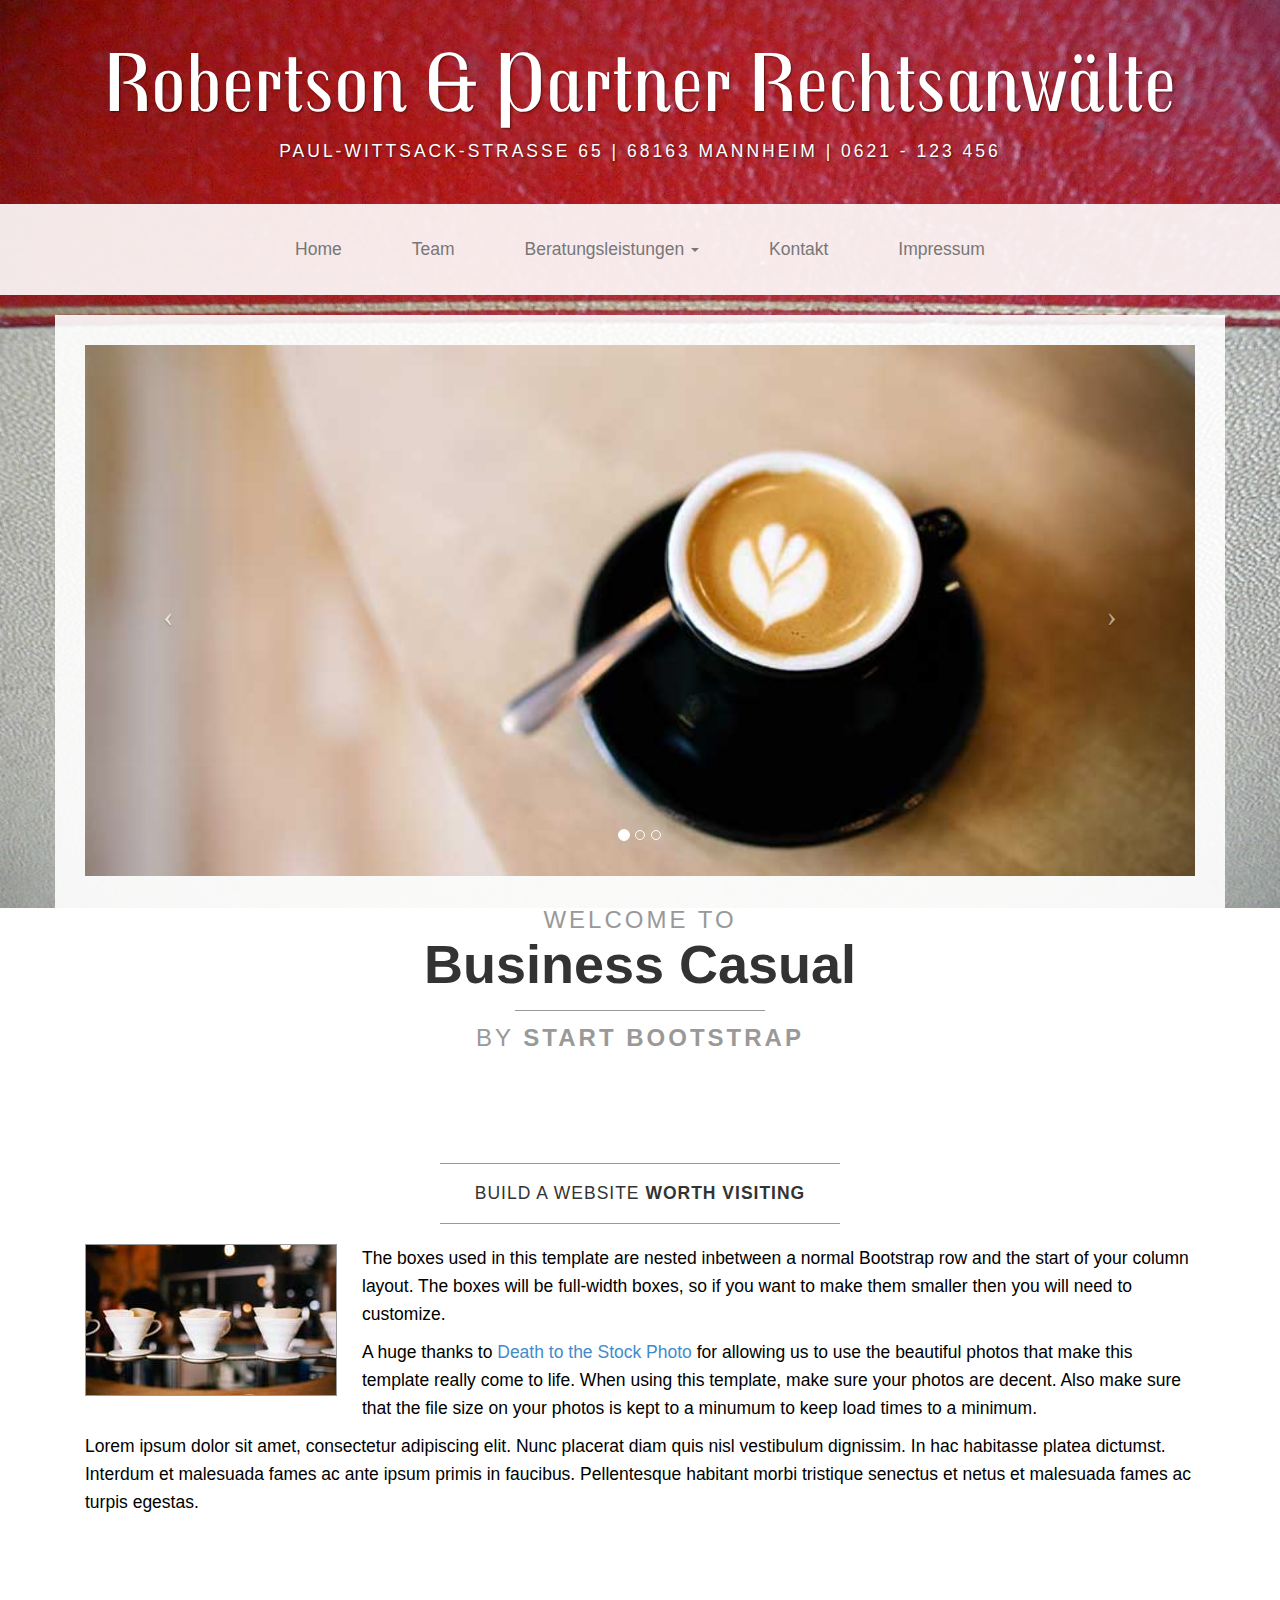
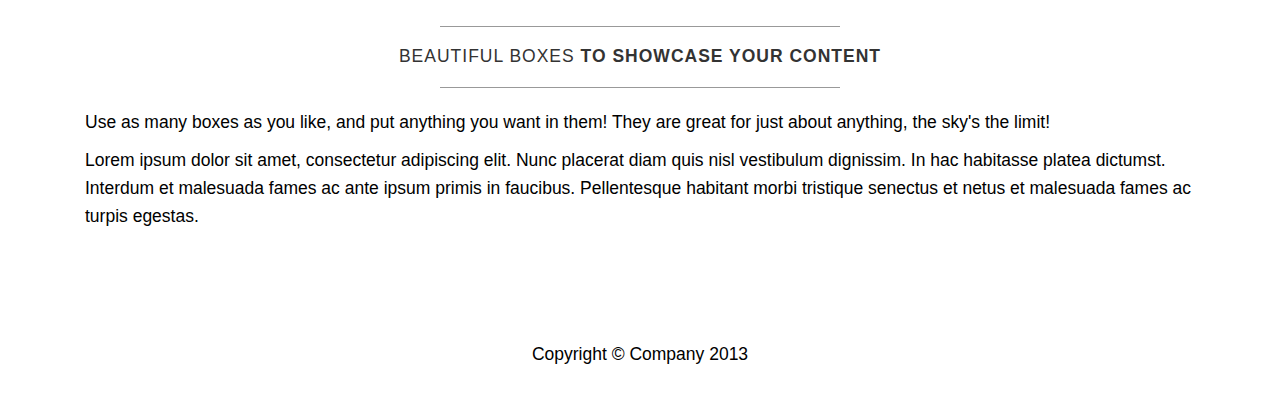
<file: WAW_Homepage_Company/WebContent/company2/index.html>
<!DOCTYPE html>
<html lang="en">
  <head>
    <meta charset="utf-8">
    <meta name="viewport" content="width=device-width, initial-scale=1.0">
    <meta name="description" content="">
    <meta name="author" content="">

    <title>Robertson & Partner Rechtsanwälte</title>

    <!-- Bootstrap core CSS -->
    <link href="css/bootstrap.css" rel="stylesheet">

    <!-- Add custom CSS here -->
    <link href="css/business-casual.css" rel="stylesheet">   
    <link href='http://fonts.googleapis.com/css?family=Trochut' rel='stylesheet' type='text/css'>
  </head>

  <body>
    
    <div class="brand">Robertson & Partner Rechtsanwälte</div>
    <div class="address-bar">Paul-Wittsack-Straße 65 | 68163 Mannheim | 0621 - 123 456</div>

    <nav class="navbar navbar-default" role="navigation">
      <div class="container">
        <div class="navbar-header">
          <button type="button" class="navbar-toggle" data-toggle="collapse" data-target=".navbar-ex1-collapse">
            <span class="sr-only">Toggle navigation</span>
            <span class="icon-bar"></span>
            <span class="icon-bar"></span>
            <span class="icon-bar"></span>
          </button>
          <a class="navbar-brand" href="index.html">Business Casual</a>
        </div>

        <!-- Collect the nav links, forms, and other content for toggling -->
        <div class="collapse navbar-collapse navbar-ex1-collapse">
          <ul class="nav navbar-nav">
            <li><a href="index.html">Home</a></li>            
            <li><a href="team.html">Team</a></li>            
            <li class="dropdown">
                <a href="#" class="dropdown-toggle" data-toggle="dropdown">Beratungsleistungen <b class="caret"></b></a>
                <ul class="dropdown-menu">
                    <li><a href="#">Arbeitsrecht</a></li>
                    <li><a href="#">Mietrecht</a></li>
                    <li><a href="#">Erbrecht</a></li>
                </ul>
            </li>                
            <li><a href="contact.html">Kontakt</a></li>
            
            
            <li><a href="#">Impressum</a></li>
          </ul>
        </div><!-- /.navbar-collapse -->
      </div><!-- /.container -->
    </nav>

    <div class="container">

      <div class="row">
        <div class="box">
          <div class="col-lg-12 text-center">
            <div id="carousel-example-generic" class="carousel slide">
              <!-- Indicators -->
              <ol class="carousel-indicators hidden-xs">
                <li data-target="#carousel-example-generic" data-slide-to="0" class="active"></li>
                <li data-target="#carousel-example-generic" data-slide-to="1"></li>
                <li data-target="#carousel-example-generic" data-slide-to="2"></li>
              </ol>
            
              <!-- Wrapper for slides -->
              <div class="carousel-inner">
                <div class="item active">
                  <img class="img-responsive img-full" src="img/slide-1.jpg" >
                </div>
                <div class="item">
                  <img class="img-responsive img-full" src="img/slide-2.jpg" >
                </div>
                <div class="item">
                  <img class="img-responsive img-full" src="img/slide-3.jpg" >
                </div>
              </div>
            
              <!-- Controls -->
              <a class="left carousel-control" href="#carousel-example-generic" data-slide="prev">
                <span class="icon-prev"></span>
              </a>
              <a class="right carousel-control" href="#carousel-example-generic" data-slide="next">
                <span class="icon-next"></span>
              </a>
            </div>
            <h1><small>Welcome to</small><br><span class="brand-name">Business Casual</span><hr class="tagline-divider"><small>By <strong>Start Bootstrap</strong></small></h1>
          </div>
        </div>
      </div>
      
      <div class="row">
        <div class="box">
          <div class="col-lg-12">
            <hr>
            <h2 class="intro-text text-center">Build a website <strong>worth visiting</strong></h2>
            <hr>
            <img class="img-responsive img-border img-left" src="img/intro-pic.jpg">
            <hr class="visible-xs">
            <p>The boxes used in this template are nested inbetween a normal Bootstrap row and the start of your column layout. The boxes will be full-width boxes, so if you want to make them smaller then you will need to customize.</p>
            <p>A huge thanks to <a href="http://join.deathtothestockphoto.com/" target="_blank">Death to the Stock Photo</a> for allowing us to use the beautiful photos that make this template really come to life. When using this template, make sure your photos are decent. Also make sure that the file size on your photos is kept to a minumum to keep load times to a minimum.</p>
            <p>Lorem ipsum dolor sit amet, consectetur adipiscing elit. Nunc placerat diam quis nisl vestibulum dignissim. In hac habitasse platea dictumst. Interdum et malesuada fames ac ante ipsum primis in faucibus. Pellentesque habitant morbi tristique senectus et netus et malesuada fames ac turpis egestas.</p>
          </div>
        </div>
      </div>

      <div class="row">
        <div class="box">
          <div class="col-lg-12">
            <hr>
            <h2 class="intro-text text-center">Beautiful boxes <strong>to showcase your content</strong></h2>
            <hr>
            <p>Use as many boxes as you like, and put anything you want in them! They are great for just about anything, the sky's the limit!</p>
            <p>Lorem ipsum dolor sit amet, consectetur adipiscing elit. Nunc placerat diam quis nisl vestibulum dignissim. In hac habitasse platea dictumst. Interdum et malesuada fames ac ante ipsum primis in faucibus. Pellentesque habitant morbi tristique senectus et netus et malesuada fames ac turpis egestas.</p>
          </div>
        </div>
      </div>

    </div><!-- /.container -->
    
    <footer>
      <div class="container">
        <div class="row">
          <div class="col-lg-12 text-center">
            <p>Copyright &copy; Company 2013</p>
          </div>
        </div>
      </div>
    </footer>

    <!-- Bootstrap core JavaScript -->
    <!-- Placed at the end of the document so the pages load faster -->
    <!-- Make sure to add jQuery - download the most recent version at http://jquery.com/ -->
    <script src="js/jquery.js"></script>
    <script src="js/bootstrap.js"></script>
    <script>
	  // Activates the Carousel
	  $('.carousel').carousel({
		interval: 5000
	  })
	</script>
  </body>
</html>
</file>
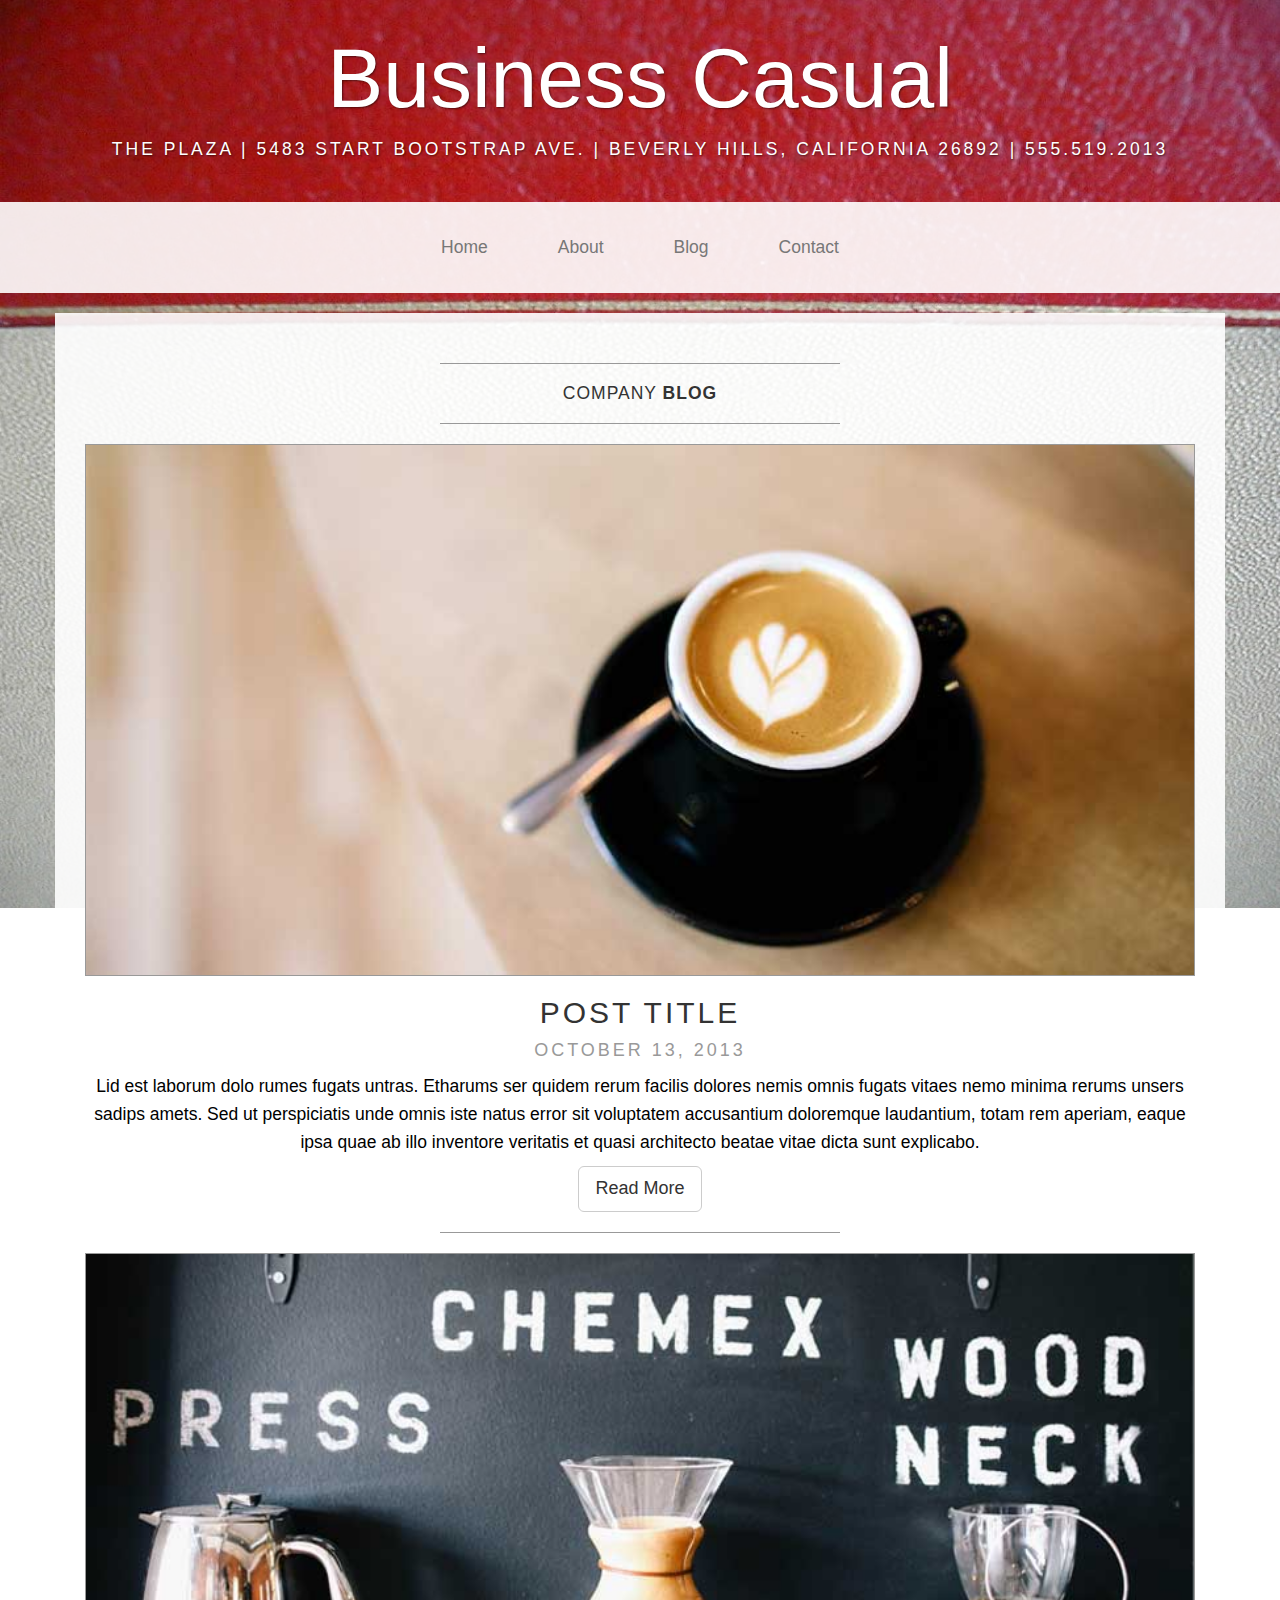
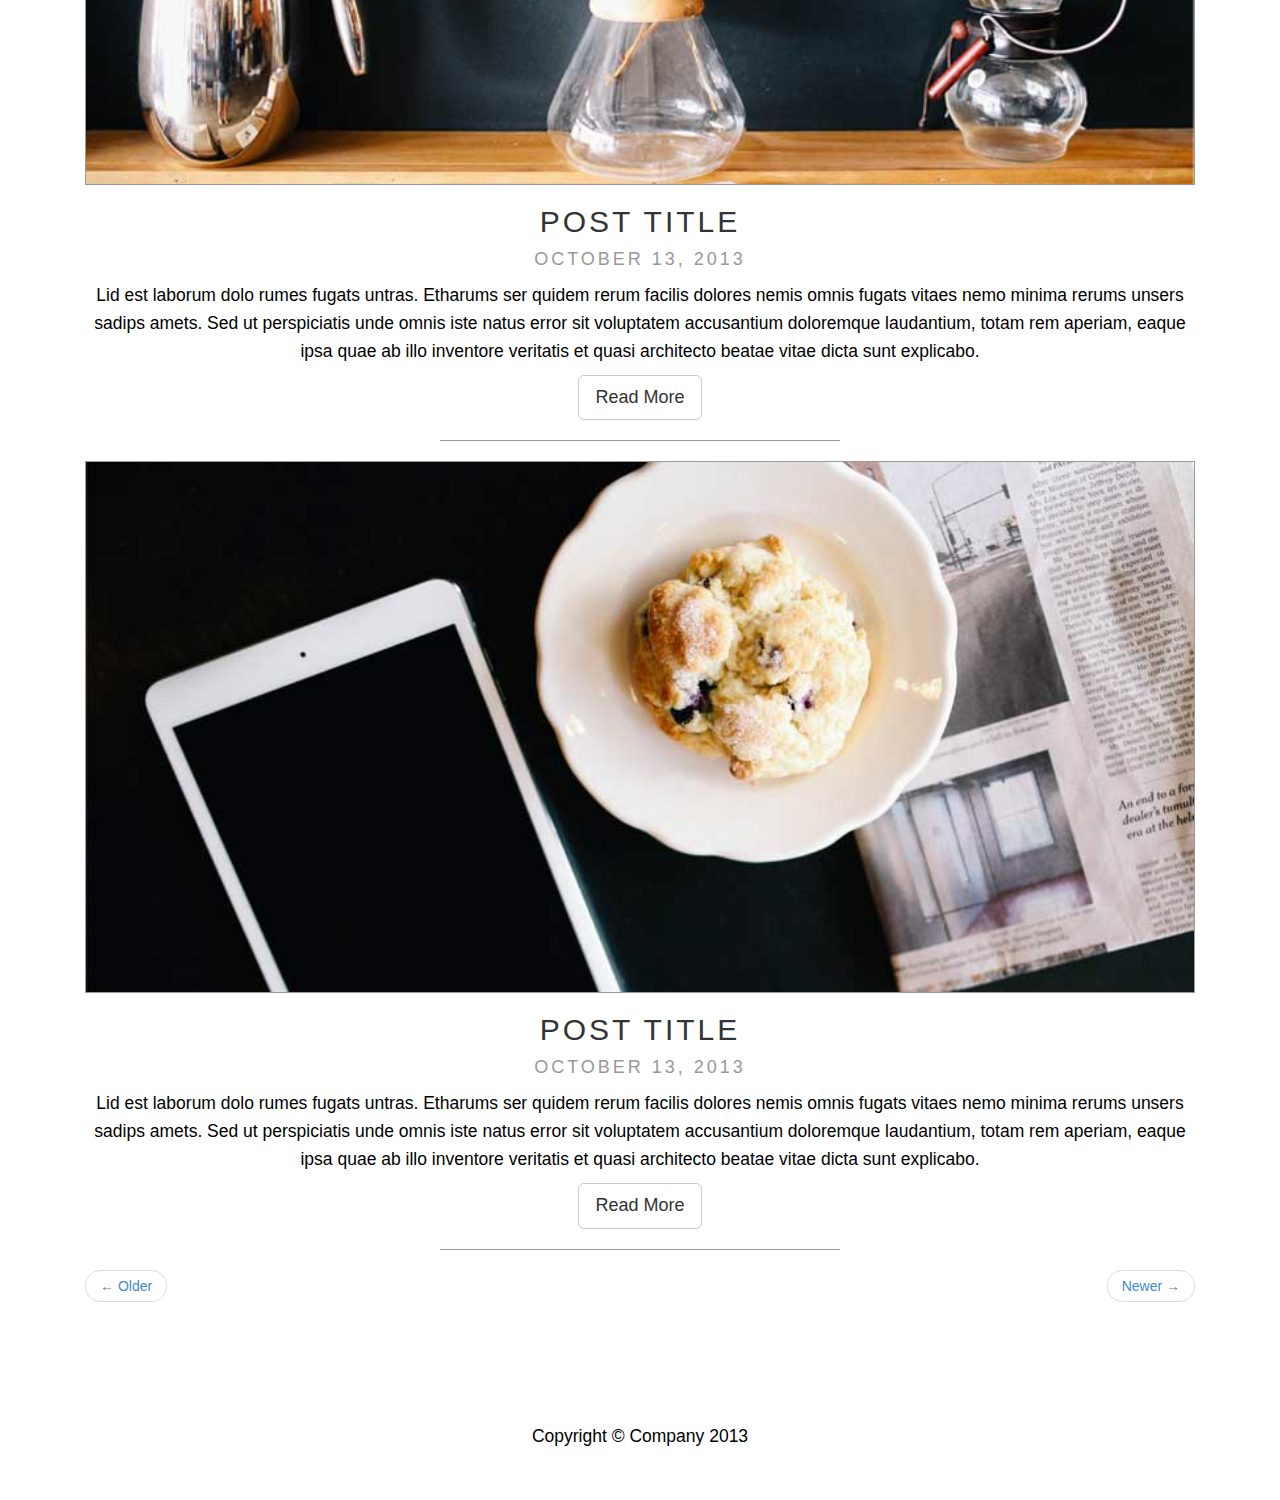
<file: WAW_Homepage_Company/WebContent/company2/blog.html>
<!DOCTYPE html>
<html lang="en">
  <head>
    <meta charset="utf-8">
    <meta name="viewport" content="width=device-width, initial-scale=1.0">
    <meta name="description" content="">
    <meta name="author" content="">

    <title>Blog - Business Casual Template for Bootstrap</title>

    <!-- Bootstrap core CSS -->
    <link href="css/bootstrap.css" rel="stylesheet">

    <!-- Add custom CSS here -->
    <link href="css/business-casual.css" rel="stylesheet">
  </head>

  <body>
  
    <div class="brand">Business Casual</div>
    <div class="address-bar">The Plaza | 5483 Start Bootstrap Ave. | Beverly Hills, California 26892 | 555.519.2013</div>

    <nav class="navbar navbar-default" role="navigation">
      <div class="container">
        <div class="navbar-header">
          <button type="button" class="navbar-toggle" data-toggle="collapse" data-target=".navbar-ex1-collapse">
            <span class="sr-only">Toggle navigation</span>
            <span class="icon-bar"></span>
            <span class="icon-bar"></span>
            <span class="icon-bar"></span>
          </button>
          <a class="navbar-brand" href="index.html">Business Casual</a>
        </div>

        <!-- Collect the nav links, forms, and other content for toggling -->
        <div class="collapse navbar-collapse navbar-ex1-collapse">
          <ul class="nav navbar-nav">
            <li><a href="index.html">Home</a></li>
            <li><a href="about.html">About</a></li>
            <li><a href="blog.html">Blog</a></li>
            <li><a href="contact.html">Contact</a></li>
          </ul>
        </div><!-- /.navbar-collapse -->
      </div><!-- /.container -->
    </nav>

    <div class="container">

      <div class="row">
        <div class="box">
          <div class="col-lg-12">
            <hr>
            <h2 class="intro-text text-center">Company <strong>blog</strong></h2>
            <hr>
          </div>
          <div class="col-lg-12 text-center">
            <img class="img-responsive img-border img-full" src="img/slide-1.jpg">
            <h2>Post Title<br><small>October 13, 2013</small></h2>
            <p>Lid est laborum dolo rumes fugats untras. Etharums ser quidem rerum facilis dolores nemis omnis fugats vitaes nemo minima rerums unsers sadips amets. Sed ut perspiciatis unde omnis iste natus error sit voluptatem accusantium doloremque laudantium, totam rem aperiam, eaque ipsa quae ab illo inventore veritatis et quasi architecto beatae vitae dicta sunt explicabo.</p>
            <a href="#" class="btn btn-default btn-lg">Read More</a>
            <hr>
          </div>
          <div class="col-lg-12 text-center">
            <img class="img-responsive img-border img-full" src="img/slide-2.jpg">
            <h2>Post Title<br><small>October 13, 2013</small></h2>
            <p>Lid est laborum dolo rumes fugats untras. Etharums ser quidem rerum facilis dolores nemis omnis fugats vitaes nemo minima rerums unsers sadips amets. Sed ut perspiciatis unde omnis iste natus error sit voluptatem accusantium doloremque laudantium, totam rem aperiam, eaque ipsa quae ab illo inventore veritatis et quasi architecto beatae vitae dicta sunt explicabo.</p>
            <a href="#" class="btn btn-default btn-lg">Read More</a>
            <hr>
          </div>
          <div class="col-lg-12 text-center">
            <img class="img-responsive img-border img-full" src="img/slide-3.jpg">
            <h2>Post Title<br><small>October 13, 2013</small></h2>
            <p>Lid est laborum dolo rumes fugats untras. Etharums ser quidem rerum facilis dolores nemis omnis fugats vitaes nemo minima rerums unsers sadips amets. Sed ut perspiciatis unde omnis iste natus error sit voluptatem accusantium doloremque laudantium, totam rem aperiam, eaque ipsa quae ab illo inventore veritatis et quasi architecto beatae vitae dicta sunt explicabo.</p>
            <a href="#" class="btn btn-default btn-lg">Read More</a>
            <hr>
          </div>
          <div class="col-lg-12 text-center">
            <ul class="pager">
              <li class="previous"><a href="#">&larr; Older</a></li>
              <li class="next"><a href="#">Newer &rarr;</a></li>
            </ul>
          </div>
        </div>
      </div>

    </div><!-- /.container -->
    
    <footer>
      <div class="container">
        <div class="row">
          <div class="col-lg-12 text-center">
            <p>Copyright &copy; Company 2013</p>
          </div>
        </div>
      </div>
    </footer>

    <!-- Bootstrap core JavaScript -->
    <!-- Placed at the end of the document so the pages load faster -->
    <!-- Make sure to add jQuery - download the most recent version at http://jquery.com/ -->
    <script src="js/jquery.js"></script>
    <script src="js/bootstrap.js"></script>
    <script>
	  // Activates the Carousel
	  $('.carousel').carousel({
		interval: 5000
	  })
	</script>
  </body>
</html>
</file>
<file: WAW_Homepage_Company/WebContent/company2/css/business-casual.css>
body {
  //background: url(../img/queens_boro_bridge.jpg) no-repeat center center fixed; 
  background: url(../img/bookcover.jpg) no-repeat center center fixed; 
  -webkit-background-size: cover;
  -moz-background-size: cover;
  -o-background-size: cover;
  background-size: cover;
  
  //background-color: #505050;
  //opacity: 0.7;  
}

h1, h2, h3, h4, h5, h6 {
  text-transform: uppercase;
  letter-spacing: 3px;
  font-weight: 400;
}

p {
  font-size: 1.25em;
  line-height: 1.6;
  color: #000;
}

hr {
  border-color: #999999;
  max-width: 400px;
}

.brand,
.address-bar {
  display: none;
}


.navbar-brand {
  //text-transform: uppercase;
  //letter-spacing: 2px;
  //font-weight: 900;
}

.navbar-nav {
  //text-transform: uppercase;
  //letter-spacing: 3px;
  //font-weight: 400;
}

.img-full {
  min-width: 100%;
}

.brand-name {
  font-weight: 700;
  font-size: 1.5em;
  text-transform: capitalize;
  letter-spacing: normal;
}

.tagline-divider {
  margin: 15px auto 3px;
  border-color: #999999;
  max-width: 250px;
}

.box {
  background: #fff;
  background: rgba(255,255,255,0.9);
  margin-bottom: 20px;
  padding: 30px 15px;
}

.intro-text {
  text-transform: uppercase;
  letter-spacing: 1px;
  font-size: 1.25em;
  font-weight: 400;
}

.img-border {
  float: none;
  margin: 0 auto 0;
  border: #999999 solid 1px;
}

.img-left {
  float: none;
  margin: 0 auto 0;
}

footer {
  background: #fff;
  background: rgba(255,255,255,0.9);
}

footer p {
  margin: 0;
  padding: 50px 0;
}

@media screen and (min-width: 768px) {

.brand {
  font-family: 'Trochut', cursive, sans-serif;
  display: inherit;
  //font-weight: 700;
  font-size: 6em;
  line-height: normal;
  text-align: center;
  margin: 0;
  padding: 30px 0 10px;
  color: #fff;
  text-shadow: 1px 1px 2px rgba(0, 0, 0, 0.5);
}

.top-divider {
  margin-top: 0;
}

.img-left {
  float: left;
  margin-right: 25px;
}

.address-bar {
  display: inherit;
  text-align: center;
  margin: 0;
  padding: 0 0 40px;
  font-size: 1.25em;
  text-transform: uppercase;
  letter-spacing: 3px;
  font-weight: 400;
  color: #fff;
  text-shadow: 1px 1px 2px rgba(0, 0, 0, 0.5);
}

.navbar {
  border-radius: 0;
}

.navbar-header {
  display: none;
}

.navbar {
  min-height: 0;
}

.navbar-default {
  background: #fff;
  background: rgba(255,255,255,0.9);
  border: none;
}

.nav>li>a {
  padding: 35px;
}

.navbar-nav>li>a {
  line-height: normal;
}

.navbar-nav {
  float: none;
  margin: 0 auto;
  display: table;
  table-layout: fixed;
  font-size: 1.25em;
}

}
</file>
